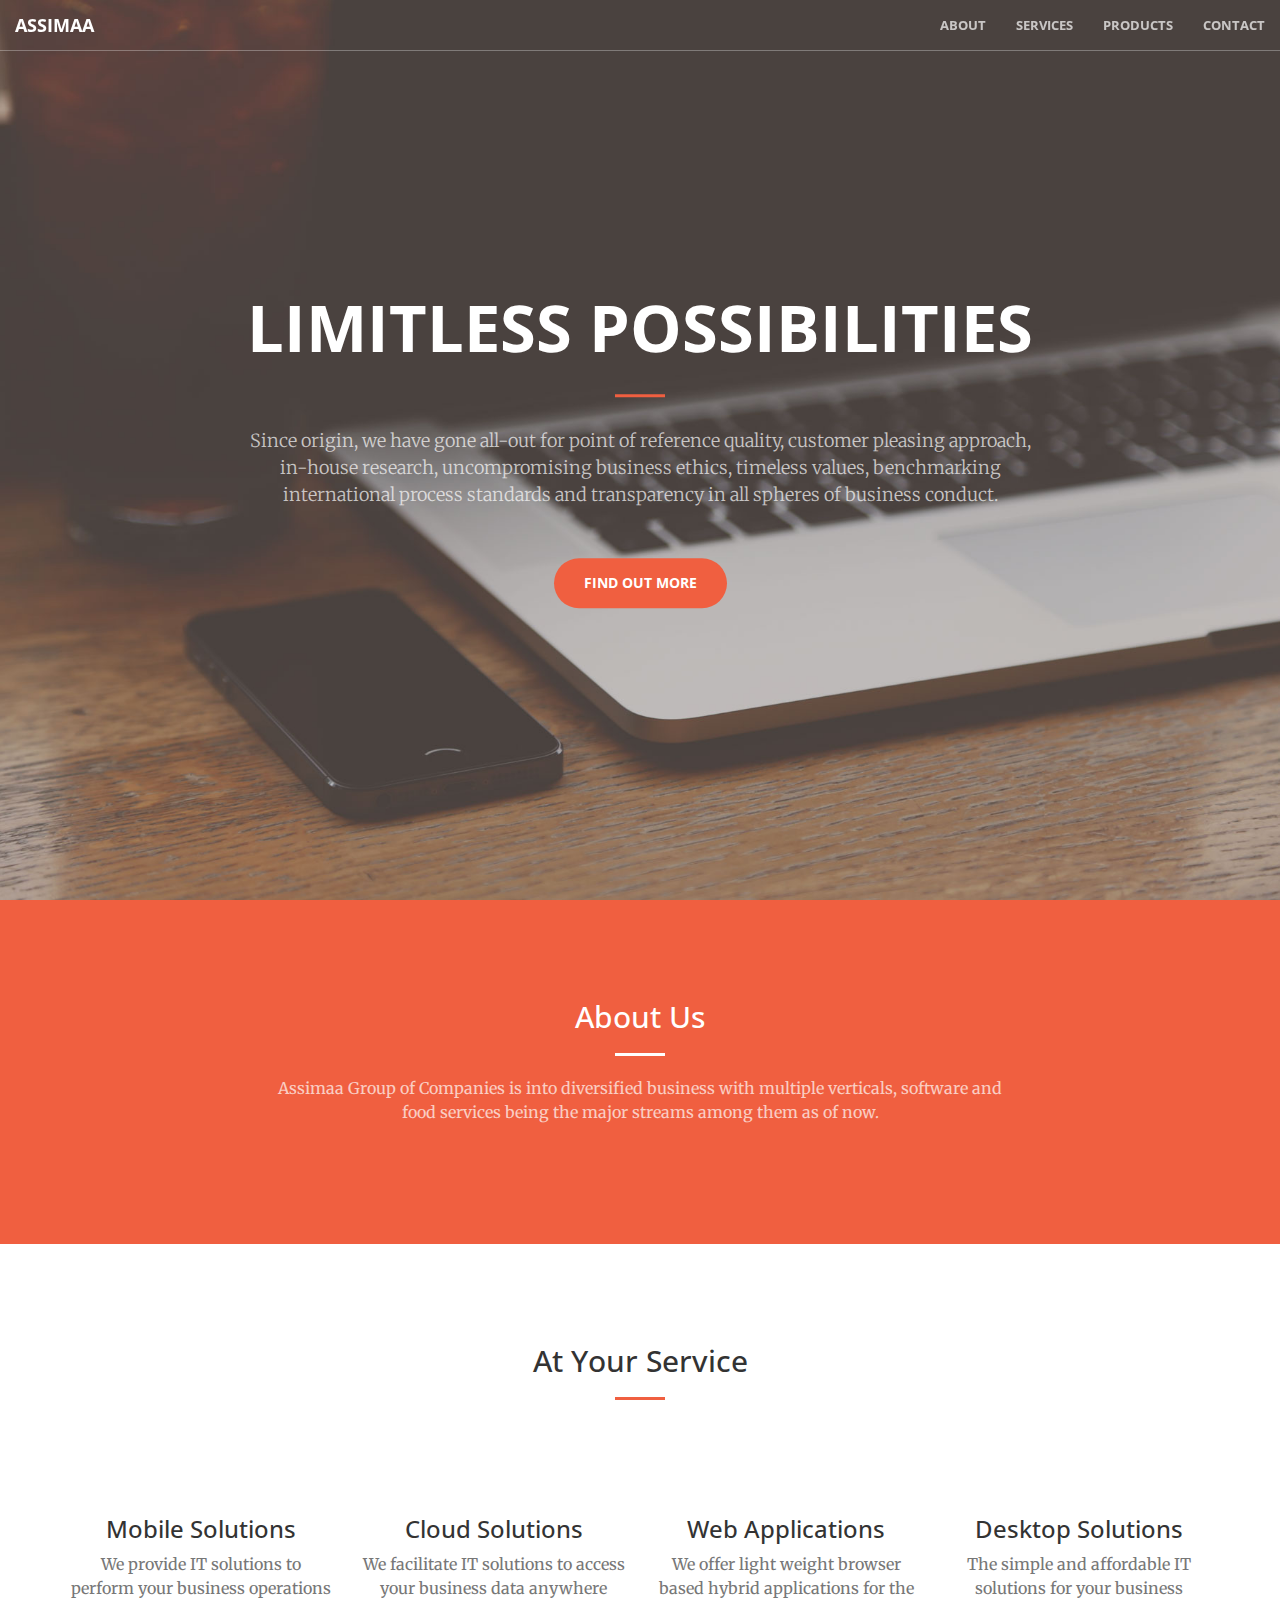
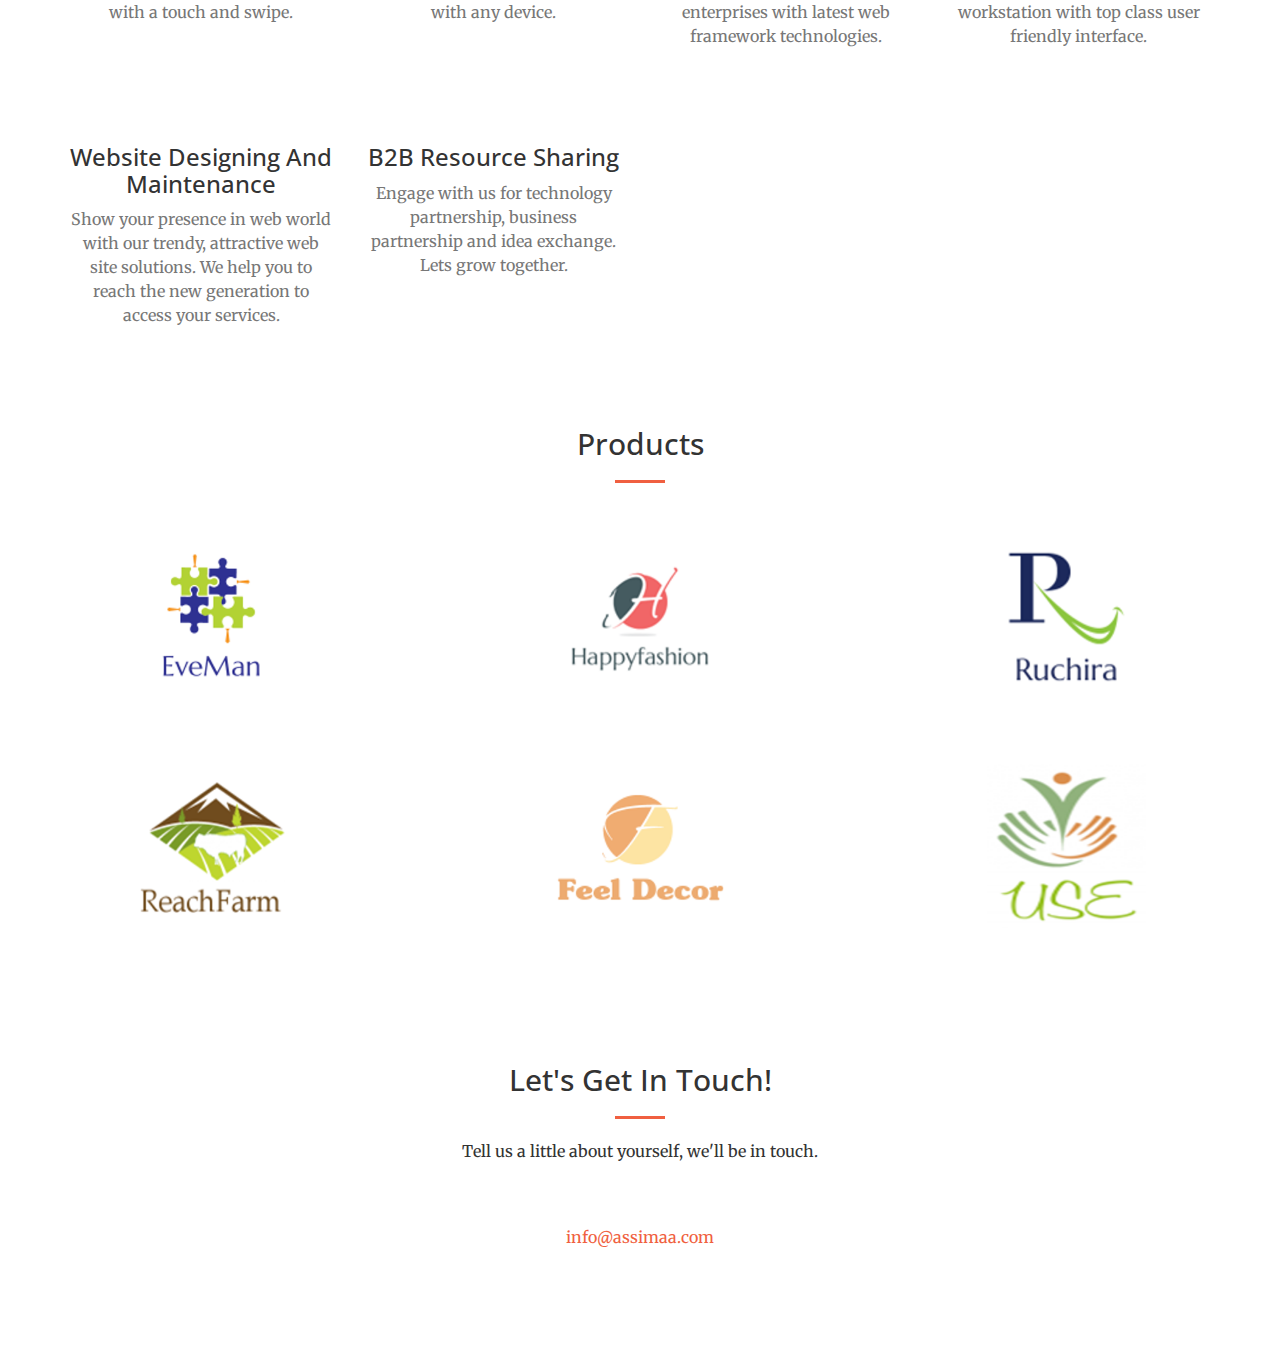
<file: index.html>
<!DOCTYPE html>
<html lang="en">

<head>

    <meta charset="utf-8">
    <meta http-equiv="X-UA-Compatible" content="IE=edge">
    <meta name="viewport" content="width=device-width, initial-scale=1">
    <meta name="description" content="">
    <meta name="author" content="">

    <title>Assimaa.com</title>

    <!-- Bootstrap Core CSS -->
    <link rel="stylesheet" href="css/bootstrap.min.css" type="text/css">

    <!-- Custom Fonts -->
    <link href='http://fonts.googleapis.com/css?family=Open+Sans:300italic,400italic,600italic,700italic,800italic,400,300,600,700,800' rel='stylesheet' type='text/css'>
    <link href='http://fonts.googleapis.com/css?family=Merriweather:400,300,300italic,400italic,700,700italic,900,900italic' rel='stylesheet' type='text/css'>
    <link rel="stylesheet" href="font-awesome/css/font-awesome.min.css" type="text/css">

    <!-- Plugin CSS -->
    <link rel="stylesheet" href="css/animate.min.css" type="text/css">

    <!-- Custom CSS -->
    <link rel="stylesheet" href="css/creative.css" type="text/css">

    <!-- HTML5 Shim and Respond.js IE8 support of HTML5 elements and media queries -->
    <!-- WARNING: Respond.js doesn't work if you view the page via file:// -->
    <!--[if lt IE 9]>
        <script src="https://oss.maxcdn.com/libs/html5shiv/3.7.0/html5shiv.js"></script>
        <script src="https://oss.maxcdn.com/libs/respond.js/1.4.2/respond.min.js"></script>
    <![endif]-->

</head>

<body id="page-top">

    <nav id="mainNav" class="navbar navbar-default navbar-fixed-top">
        <div class="container-fluid">
            <!-- Brand and toggle get grouped for better mobile display -->
            <div class="navbar-header">
                <button type="button" class="navbar-toggle collapsed" data-toggle="collapse" data-target="#bs-example-navbar-collapse-1">
                    <span class="sr-only">Toggle navigation</span>
                    <span class="icon-bar"></span>
                    <span class="icon-bar"></span>
                    <span class="icon-bar"></span>
                </button>
                <a class="navbar-brand page-scroll" href="#page-top">Assimaa</a>
            </div>

            <!-- Collect the nav links, forms, and other content for toggling -->
            <div class="collapse navbar-collapse" id="bs-example-navbar-collapse-1">
                <ul class="nav navbar-nav navbar-right">
                    <li>
                        <a class="page-scroll" href="#about">About</a>
                    </li>
                    <li>
                        <a class="page-scroll" href="#services">Services</a>
                    </li>
                    <li>
                        <a class="page-scroll" href="#products">Products</a>
                    </li>
                    <li>
                        <a class="page-scroll" href="#contact">Contact</a>
                    </li>
                </ul>
            </div>
            <!-- /.navbar-collapse -->
        </div>
        <!-- /.container-fluid -->
    </nav>

    <header>
        <div class="header-content">
            <div class="header-content-inner">
                <h1>Limitless Possibilities</h1>
                <hr>
                <p>Since origin, we have gone all-out for point of reference quality, customer pleasing approach, in-house research,
                uncompromising business ethics, timeless values, benchmarking international process standards and transparency in all spheres of business conduct.</p>
                <a href="#about" class="btn btn-primary btn-xl page-scroll">Find Out More</a>
            </div>
        </div>
    </header>

    <section class="bg-primary" id="about">
        <div class="container">
            <div class="row">
                <div class="col-lg-8 col-lg-offset-2 text-center">
                    <h2 class="section-heading">About Us</h2>
                    <hr class="light">
                    <p class="text-faded">Assimaa Group of Companies is into diversified business with multiple verticals,
                    software and food services being the major streams among them as of now.</p>
                    <!--<a href="#" class="btn btn-default btn-xl">Get Started!</a>-->
                </div>
            </div>
        </div>
    </section>

    <section id="services">
        <div class="container">
            <div class="row">
                <div class="col-lg-12 text-center">
                    <h2 class="section-heading">At Your Service</h2>
                    <hr class="primary">
                </div>
            </div>
        </div>
        <div class="container">
            <div class="row">
                <div class="col-lg-3 col-md-6 text-center">
                    <div class="service-box">
                        <i class="fa fa-4x fa-mobile-phone wow bounceIn text-primary"></i>
                        <h3>Mobile Solutions</h3>
                        <p class="text-muted">We provide IT solutions to perform your business operations with a touch and swipe.</p>
                    </div>
                </div>
                <div class="col-lg-3 col-md-6 text-center">
                    <div class="service-box">
                        <i class="fa fa-4x fa-cloud wow bounceIn text-primary" data-wow-delay=".1s"></i>
                        <h3>Cloud Solutions</h3>
                        <p class="text-muted">We facilitate IT solutions to access your business data anywhere with any device.</p>
                    </div>
                </div>
                <div class="col-lg-3 col-md-6 text-center">
                    <div class="service-box">
                        <i class="fa fa-4x fa-globe wow bounceIn text-primary" data-wow-delay=".2s"></i>
                        <h3>Web Applications</h3>
                        <p class="text-muted">We offer light weight browser based hybrid applications for the enterprises with 
                        latest web framework technologies.</p>
                    </div>
                </div>
                <div class="col-lg-3 col-md-6 text-center">
                    <div class="service-box">
                        <i class="fa fa-4x fa-laptop wow bounceIn text-primary" data-wow-delay=".3s"></i>
                        <h3>Desktop Solutions</h3>
                        <p class="text-muted">The simple and affordable IT solutions for your business workstation
                        with top class user friendly interface.</p>
                    </div>
                </div>
                <div class="col-lg-3 col-md-6 text-center">
                    <div class="service-box">
                        <i class="fa fa-4x fa-building-o wow bounceIn text-primary" data-wow-delay=".3s"></i>
                        <h3>Website Designing And Maintenance</h3>
                        <p class="text-muted">Show your presence in web world with our trendy, attractive web site solutions.
                        We help you to reach the new generation to access your services.</p>
                    </div>
                </div>
                <div class="col-lg-3 col-md-6 text-center">
                    <div class="service-box">
                        <i class="fa fa-4x fa-share-alt-square wow bounceIn text-primary" data-wow-delay=".3s"></i>
                        <h3>B2B Resource Sharing</h3>
                        <p class="text-muted">Engage with us for technology partnership, business partnership and idea exchange.
                        Lets grow together.</p>
                    </div>
                </div>
            </div>
        </div>
    </section>

    <section class="no-padding" id="products">
        <div class="container-fluid">
            <div class="row">
                <div class="col-lg-12 text-center">
                    <h2 class="section-heading">Products</h2>
                    <hr class="primary">
                </div>
            </div>
            <div class="row no-gutter">
                <div class="col-lg-4 col-sm-6">
                    <a href="#" class="products-box">
                        <img src="img/products/1.png" class="img-responsive" alt="">
                        <div class="products-box-caption">
                            <div class="products-box-caption-content">
                                <div class="project-category text-faded">
                                   Events Management
                                </div>
                                <div class="project-name">
                                   EveMan
                                </div>
                            </div>
                        </div>
                    </a>
                </div>
                <div class="col-lg-4 col-sm-6">
                    <a href="#" class="products-box">
                        <img src="img/products/2.png" class="img-responsive" alt="">
                        <div class="products-box-caption">
                            <div class="products-box-caption-content">
                                <div class="project-category text-faded">
                                    Fashion
                                </div>
                                <div class="project-name">
                                    Happyfashion
                                </div>
                            </div>
                        </div>
                    </a>
                </div>
                <div class="col-lg-4 col-sm-6">
                    <a href="#" class="products-box">
                        <img src="img/products/3.png" class="img-responsive" alt="">
                        <div class="products-box-caption">
                            <div class="products-box-caption-content">
                                <div class="project-category text-faded">
                                   Food & Hospitality
                                </div>
                                <div class="project-name">
                                   Ruchira
                                </div>
                            </div>
                        </div>
                    </a>
                </div>
                <div class="col-lg-4 col-sm-6">
                    <a href="#" class="products-box">
                        <img src="img/products/4.png" class="img-responsive" alt="">
                        <div class="products-box-caption">
                            <div class="products-box-caption-content">
                                <div class="project-category text-faded">
                                    Agro & Retail
                                </div>
                                <div class="project-name">
                                   ReachFarm
                                </div>
                            </div>
                        </div>
                    </a>
                </div>
                <div class="col-lg-4 col-sm-6">
                    <a href="#" class="products-box">
                        <img src="img/products/5.png" class="img-responsive" alt="">
                        <div class="products-box-caption">
                            <div class="products-box-caption-content">
                                <div class="project-category text-faded">
                                    Interior Design
                                </div>
                                <div class="project-name">
                                    Feel Decor
                                </div>
                            </div>
                        </div>
                    </a>
                </div>
                <div class="col-lg-4 col-sm-6">
                    <a href="#" class="products-box">
                        <img src="img/products/6.png" class="img-responsive" alt="">
                        <div class="products-box-caption">
                            <div class="products-box-caption-content">
                                <div class="project-category text-faded">
                                    Philanthropy & Community
                                </div>
                                <div class="project-name">
                                    use
                                </div>
                            </div>
                        </div>
                    </a>
                </div>
            </div>
        </div>
    </section>


    <section id="contact">
        <div class="container">
            <div class="row">
                <div class="col-lg-8 col-lg-offset-2 text-center">
                    <h2 class="section-heading">Let's Get In Touch!</h2>
                    <hr class="primary">
                    <p>Tell us a little about yourself, we'll be in touch.</p>
                </div>
                <div class="col-lg-12 text-center">
                    <i class="fa fa-envelope-o fa-3x wow bounceIn" data-wow-delay=".1s"></i>
                    <p><a href="mailto:info@assimaa.com">info@assimaa.com</a></p>
                </div>
            </div>
        </div>
    </section>

    <!-- jQuery -->
    <script src="js/jquery.js"></script>

    <!-- Bootstrap Core JavaScript -->
    <script src="js/bootstrap.min.js"></script>

    <!-- Plugin JavaScript -->
    <script src="js/jquery.easing.min.js"></script>
    <script src="js/jquery.fittext.js"></script>
    <script src="js/wow.min.js"></script>

    <!-- Custom Theme JavaScript -->
    <script src="js/creative.js"></script>

</body>

</html>
</file>
<file: css/creative.css>
/*!
 * Start Bootstrap - Creative Bootstrap Theme (http://startbootstrap.com)
 * Code licensed under the Apache License v2.0.
 * For details, see http://www.apache.org/licenses/LICENSE-2.0.
 */

html,
body {
    width: 100%;
    height: 100%;
}

body {
    font-family: Merriweather,'Helvetica Neue',Arial,sans-serif;
}

hr {
    max-width: 50px;
    border-color: #f05f40;
    border-width: 3px;
}

hr.light {
    border-color: #fff;
}

a {
    color: #f05f40;
    -webkit-transition: all .35s;
    -moz-transition: all .35s;
    transition: all .35s;
}

a:hover,
a:focus {
    color: #eb3812;
}

h1,
h2,
h3,
h4,
h5,
h6 {
    font-family: 'Open Sans','Helvetica Neue',Arial,sans-serif;
}

p {
    margin-bottom: 20px;
    font-size: 16px;
    line-height: 1.5;
}

.bg-primary {
    background-color: #f05f40;
}

.bg-dark {
    color: #fff;
    background-color: #222;
}

.text-faded {
    color: rgba(255,255,255,.7);
}

section {
    padding: 100px 0;
}

aside {
    padding: 50px 0;
}

.no-padding {
    padding: 0;
}

.navbar-default {
    border-color: rgba(34,34,34,.05);
    font-family: 'Open Sans','Helvetica Neue',Arial,sans-serif;
    background-color: #fff;
    -webkit-transition: all .35s;
    -moz-transition: all .35s;
    transition: all .35s;
}

.navbar-default .navbar-header .navbar-brand {
    text-transform: uppercase;
    font-family: 'Open Sans','Helvetica Neue',Arial,sans-serif;
    font-weight: 700;
    color: #f05f40;
}

.navbar-default .navbar-header .navbar-brand:hover,
.navbar-default .navbar-header .navbar-brand:focus {
    color: #eb3812;
}

.navbar-default .nav > li>a,
.navbar-default .nav>li>a:focus {
    text-transform: uppercase;
    font-size: 13px;
    font-weight: 700;
    color: #222;
}

.navbar-default .nav > li>a:hover,
.navbar-default .nav>li>a:focus:hover {
    color: #f05f40;
}

.navbar-default .nav > li.active>a,
.navbar-default .nav>li.active>a:focus {
    color: #f05f40!important;
    background-color: transparent;
}

.navbar-default .nav > li.active>a:hover,
.navbar-default .nav>li.active>a:focus:hover {
    background-color: transparent;
}

@media(min-width:768px) {
    .navbar-default {
        border-color: rgba(255,255,255,.3);
        background-color: transparent;
    }

    .navbar-default .navbar-header .navbar-brand {
        color: rgba(255,255,255,.7);
    }

    .navbar-default .navbar-header .navbar-brand:hover,
    .navbar-default .navbar-header .navbar-brand:focus {
        color: #fff;
    }

    .navbar-default .nav > li>a,
    .navbar-default .nav>li>a:focus {
        color: rgba(255,255,255,.7);
    }

    .navbar-default .nav > li>a:hover,
    .navbar-default .nav>li>a:focus:hover {
        color: #fff;
    }

    .navbar-default.affix {
        border-color: rgba(34,34,34,.05);
        background-color: #fff;
    }

    .navbar-default.affix .navbar-header .navbar-brand {
        font-size: 14px;
        color: #f05f40;
    }

    .navbar-default.affix .navbar-header .navbar-brand:hover,
    .navbar-default.affix .navbar-header .navbar-brand:focus {
        color: #eb3812;
    }

    .navbar-default.affix .nav > li>a,
    .navbar-default.affix .nav>li>a:focus {
        color: #222;
    }

    .navbar-default.affix .nav > li>a:hover,
    .navbar-default.affix .nav>li>a:focus:hover {
        color: #f05f40;
    }
}

header {
    position: relative;
    width: 100%;
    min-height: auto;
    text-align: center;
    color: #fff;
    background-image: url(../img/header.jpg);
    background-position: center;
    -webkit-background-size: cover;
    -moz-background-size: cover;
    background-size: cover;
    -o-background-size: cover;
}

header .header-content {
    position: relative;
    width: 100%;
    padding: 100px 15px;
    text-align: center;
}

header .header-content .header-content-inner h1 {
    margin-top: 0;
    margin-bottom: 0;
    text-transform: uppercase;
    font-weight: 700;
}

header .header-content .header-content-inner hr {
    margin: 30px auto;
}

header .header-content .header-content-inner p {
    margin-bottom: 50px;
    font-size: 16px;
    font-weight: 300;
    color: rgba(255,255,255,.7);
}

@media(min-width:768px) {
    header {
        min-height: 100%;
    }

    header .header-content {
        position: absolute;
        top: 50%;
        padding: 0 50px;
        -webkit-transform: translateY(-50%);
        -ms-transform: translateY(-50%);
        transform: translateY(-50%);
    }

    header .header-content .header-content-inner {
        margin-right: auto;
        margin-left: auto;
        max-width: 1000px;
    }

    header .header-content .header-content-inner p {
        margin-right: auto;
        margin-left: auto;
        max-width: 80%;
        font-size: 18px;
    }
}

.section-heading {
    margin-top: 0;
}

.service-box {
    margin: 50px auto 0;
    max-width: 400px;
}

@media(min-width:992px) {
    .service-box {
        margin: 20px auto 0;
    }
}

.service-box p {
    margin-bottom: 0;
}

.products-box {
    display: block;
    position: relative;
    margin: 0 auto;
    max-width: 650px;
}

.products-box .products-box-caption {
    display: block;
    position: absolute;
    bottom: 0;
    width: 100%;
    height: 100%;
    text-align: center;
    color: #fff;
    opacity: 0;
    background: rgba(240,95,64,.9);
    -webkit-transition: all .35s;
    -moz-transition: all .35s;
    transition: all .35s;
}

.products-box .products-box-caption .products-box-caption-content {
    position: absolute;
    top: 50%;
    width: 100%;
    text-align: center;
    transform: translateY(-50%);
}

.products-box .products-box-caption .products-box-caption-content .project-category,
.products-box .products-box-caption .products-box-caption-content .project-name {
    padding: 0 15px;
    font-family: 'Open Sans','Helvetica Neue',Arial,sans-serif;
}

.products-box .products-box-caption .products-box-caption-content .project-category {
    text-transform: uppercase;
    font-size: 14px;
    font-weight: 600;
}

.products-box .products-box-caption .products-box-caption-content .project-name {
    font-size: 18px;
}

.products-box:hover .products-box-caption {
    opacity: 1;
}

@media(min-width:768px) {
    .products-box .products-box-caption .products-box-caption-content .project-category {
        font-size: 16px;
    }

    .products-box .products-box-caption .products-box-caption-content .project-name {
        font-size: 22px;
    }
}

.call-to-action h2 {
    margin: 0 auto 20px;
}

.text-primary {
    color: #f05f40;
}

.no-gutter > [class*=col-] {
    padding-right: 0;
    padding-left: 0;
}

.btn-default {
    border-color: #fff;
    color: #222;
    background-color: #fff;
    -webkit-transition: all .35s;
    -moz-transition: all .35s;
    transition: all .35s;
}

.btn-default:hover,
.btn-default:focus,
.btn-default.focus,
.btn-default:active,
.btn-default.active,
.open > .dropdown-toggle.btn-default {
    border-color: #ededed;
    color: #222;
    background-color: #f2f2f2;
}

.btn-default:active,
.btn-default.active,
.open > .dropdown-toggle.btn-default {
    background-image: none;
}

.btn-default.disabled,
.btn-default[disabled],
fieldset[disabled] .btn-default,
.btn-default.disabled:hover,
.btn-default[disabled]:hover,
fieldset[disabled] .btn-default:hover,
.btn-default.disabled:focus,
.btn-default[disabled]:focus,
fieldset[disabled] .btn-default:focus,
.btn-default.disabled.focus,
.btn-default[disabled].focus,
fieldset[disabled] .btn-default.focus,
.btn-default.disabled:active,
.btn-default[disabled]:active,
fieldset[disabled] .btn-default:active,
.btn-default.disabled.active,
.btn-default[disabled].active,
fieldset[disabled] .btn-default.active {
    border-color: #fff;
    background-color: #fff;
}

.btn-default .badge {
    color: #fff;
    background-color: #222;
}

.btn-primary {
    border-color: #f05f40;
    color: #fff;
    background-color: #f05f40;
    -webkit-transition: all .35s;
    -moz-transition: all .35s;
    transition: all .35s;
}

.btn-primary:hover,
.btn-primary:focus,
.btn-primary.focus,
.btn-primary:active,
.btn-primary.active,
.open > .dropdown-toggle.btn-primary {
    border-color: #ed431f;
    color: #fff;
    background-color: #ee4b28;
}

.btn-primary:active,
.btn-primary.active,
.open > .dropdown-toggle.btn-primary {
    background-image: none;
}

.btn-primary.disabled,
.btn-primary[disabled],
fieldset[disabled] .btn-primary,
.btn-primary.disabled:hover,
.btn-primary[disabled]:hover,
fieldset[disabled] .btn-primary:hover,
.btn-primary.disabled:focus,
.btn-primary[disabled]:focus,
fieldset[disabled] .btn-primary:focus,
.btn-primary.disabled.focus,
.btn-primary[disabled].focus,
fieldset[disabled] .btn-primary.focus,
.btn-primary.disabled:active,
.btn-primary[disabled]:active,
fieldset[disabled] .btn-primary:active,
.btn-primary.disabled.active,
.btn-primary[disabled].active,
fieldset[disabled] .btn-primary.active {
    border-color: #f05f40;
    background-color: #f05f40;
}

.btn-primary .badge {
    color: #f05f40;
    background-color: #fff;
}

.btn {
    border: 0;
    border-radius: 300px;
    text-transform: uppercase;
    font-family: 'Open Sans','Helvetica Neue',Arial,sans-serif;
    font-weight: 700;
}

.btn-xl {
    padding: 15px 30px;
}

::-moz-selection {
    text-shadow: none;
    color: #fff;
    background: #222;
}

::selection {
    text-shadow: none;
    color: #fff;
    background: #222;
}

img::selection {
    color: #fff;
    background: 0 0;
}

img::-moz-selection {
    color: #fff;
    background: 0 0;
}

body {
    webkit-tap-highlight-color: #222;
}
</file>
